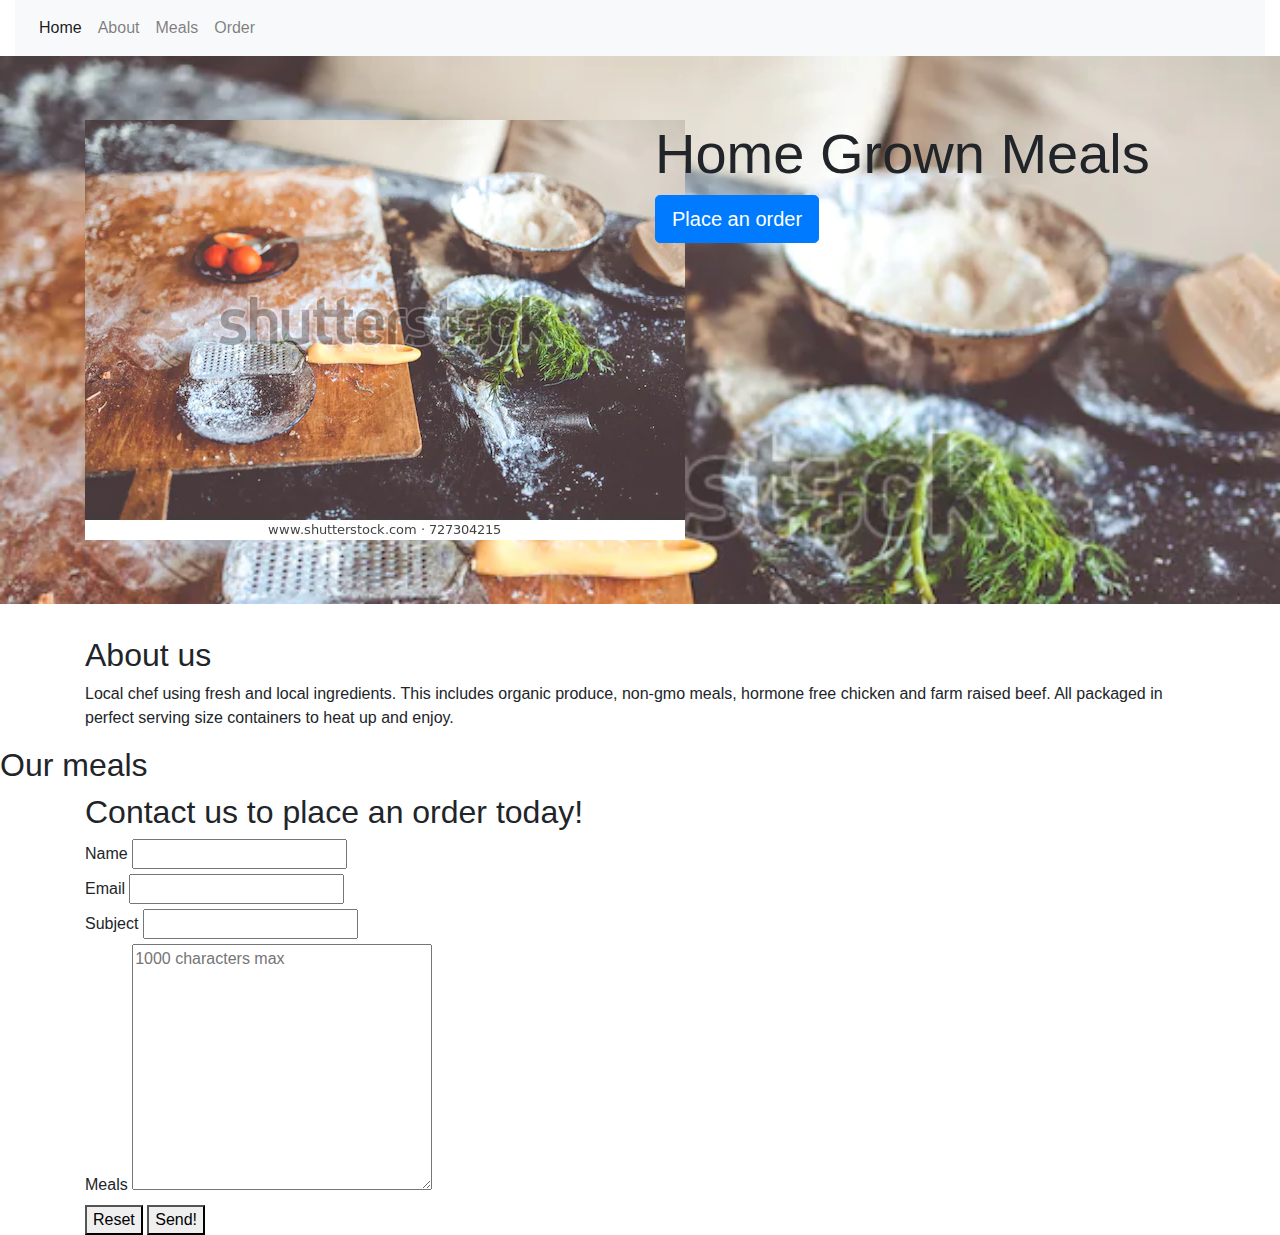
<file: milestone-3.html>
<!doctype html>
<html lang="en">
<head>
	<!-- Required meta tags -->
	<meta charset="utf-8">
	<meta name="viewport" content="width=device-width, initial-scale=1, shrink-to-fit=no">

	<link rel="stylesheet" href="style.css">

	<!-- Bootstrap CSS -->
	<link rel="stylesheet" href="https://stackpath.bootstrapcdn.com/bootstrap/4.3.1/css/bootstrap.min.css" integrity="sha384-ggOyR0iXCbMQv3Xipma34MD+dH/1fQ784/j6cY/iJTQUOhcWr7x9JvoRxT2MZw1T" crossorigin="anonymous">

	<!-- jQuery, popper.js and Bootstrap JS -->
	<script src="https://code.jquery.com/jquery-3.3.1.slim.min.js" integrity="sha384-q8i/X+965DzO0rT7abK41JStQIAqVgRVzpbzo5smXKp4YfRvH+8abtTE1Pi6jizo" crossorigin="anonymous"></script>
	<script src="https://cdnjs.cloudflare.com/ajax/libs/popper.js/1.14.7/umd/popper.min.js" integrity="sha384-UO2eT0CpHqdSJQ6hJty5KVphtPhzWj9WO1clHTMGa3JDZwrnQq4sF86dIHNDz0W1" crossorigin="anonymous"></script>
	<script src="https://stackpath.bootstrapcdn.com/bootstrap/4.3.1/js/bootstrap.min.js" integrity="sha384-JjSmVgyd0p3pXB1rRibZUAYoIIy6OrQ6VrjIEaFf/nJGzIxFDsf4x0xIM+B07jRM" crossorigin="anonymous"></script>

	<title>Home Grown Meals</title>

</head>
<body>

<!-- Header -->

<div class="container-fluid">
	<nav class="navbar navbar-expand-lg navbar-light bg-light">
		<button class="navbar-toggler" type="button" data-toggle="collapse" data-target="#navbarNav" aria-controls="navbarNav" aria-expanded="false" aria-label="Toggle navigation">
			<span class="navbar-toggler-icon"></span>
		</button>
		<div class="collapse navbar-collapse" id="navbarNav">
			<ul class="navbar-nav">
				<li class="nav-item active">
					<a class="nav-link" href="#">Home <span class="sr-only">(current)</span></a>
				</li>
				<li class="nav-item">
					<a class="nav-link" href="#">About</a>
				</li>
				<li class="nav-item">
					<a class="nav-link" href="#">Meals</a>
				</li>
				<li class="nav-item">
					<a class="nav-link" href="#">Order</a>
				</li>
			</ul>
		</div>
	</nav>
</div>

<!-- Home page -->

<div class="jumbotron jumbotron-fluid bg-dark" >
	<div class="container">
			<div class="row">
				<div class="col-sm-6 btn-holder">
					<img src="imageholder.webp" alt="holder" >
				</div>
				<div class="col-sm-6">
					<h1 class="display-4">Home Grown Meals</h1>
					<a class="btn btn-primary btn-lg" href="#" role="button">Place an order</a>
				</div>
			</div>
	</div>
</div>

<!-- Body about us -->

<div class="container">
	<h2>About us</h2>
	<p>Local chef using fresh and local ingredients. This includes organic produce, non-gmo meals, hormone free chicken and farm raised beef.
	All packaged in perfect serving size containers to heat up and enjoy.</p>
</div>

<!-- Our meals -->

<h2>Our meals</h2>

<!-- Contact form -->

<section>
	<div class="container">
		<div class="form-wrapper">
			<h2>Contact us to place an order today!</h2>
			<form>
				<div>
					<label for="name">Name</label>
					<input type="text" name="name" id="name" />
				</div>
				<div>
					<label for="emailEmail">Email</label>
					<input type="email" name="email" id="email" />
				</div>
				<div>
					<label for="subject">Subject</label>
					<input type="text" name="subject" id="subject" />
				</div>
				<div>
					<label for="message">Meals</label>
					<textarea name="message" id="message" cols="30" rows="10" maxlength="1000" placeholder="1000 characters max"></textarea>
				</div>
				<button type="reset">Reset</button>
				<button type="submit">Send!</button>
			</form>
		</div>
	</div>
</section>

<!-- footer -->

</body>
</html>
</file>
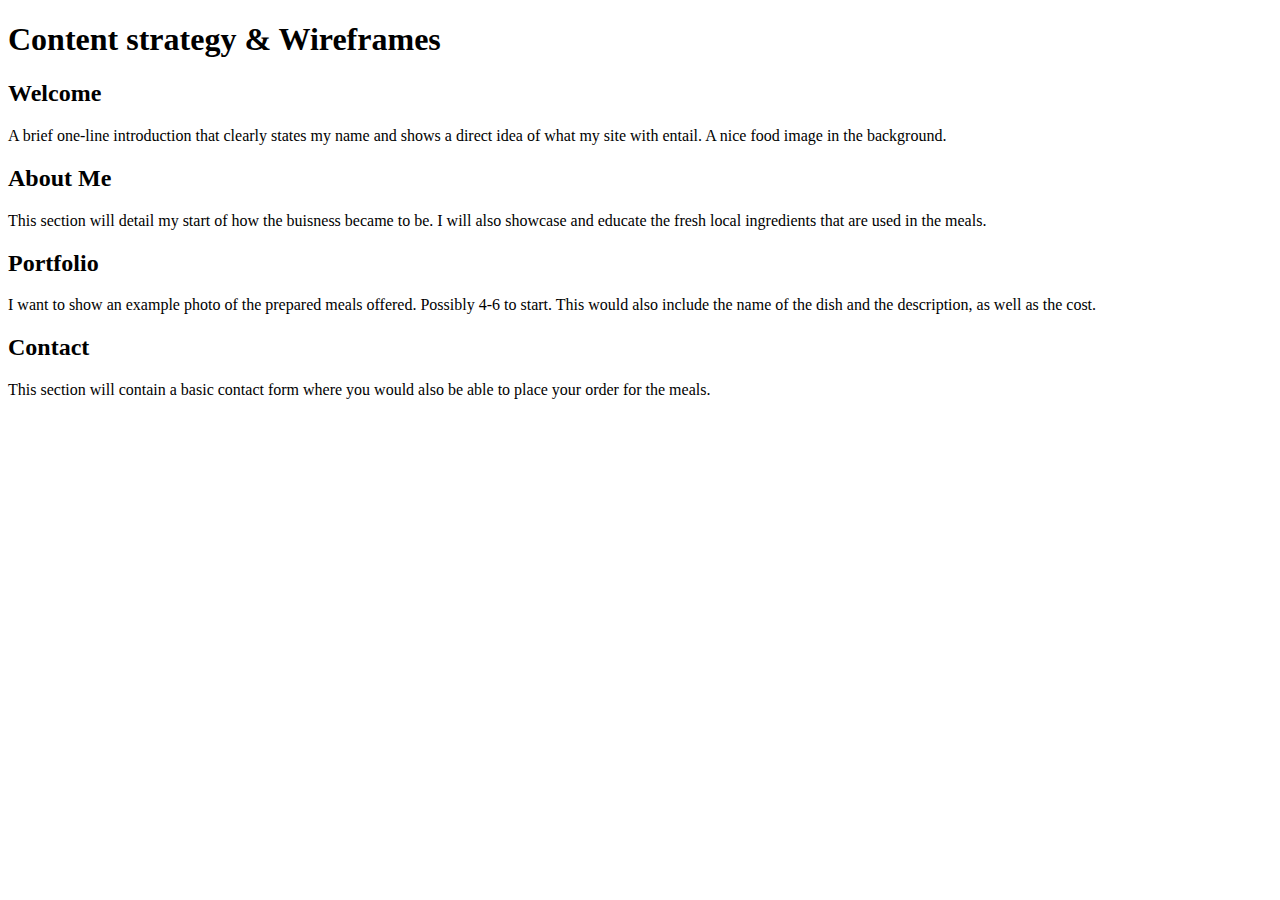
<file: public_html/documentation/strategy.html>
<!DOCTYPE html>
<html lang="en">
<head>
	<meta charset="UTF-8">
	<title>Content Strategy</title>
</head>
<body>

<h1>Content strategy & Wireframes</h1>

<h2>Welcome</h2>
<p>A brief one-line introduction that clearly states my name and shows a direct idea of what my site with entail. A nice food image in the background.</p>

<h2>About Me</h2>
<p>This section will detail my start of how the buisness became to be. I will also showcase and educate the fresh local ingredients that are used in the meals.</p>

<h2>Portfolio</h2>
<p>I want to show an example photo of the prepared meals offered. Possibly 4-6 to start. This would also include the name of the dish and the description, as well as the cost. </p>

<h2>Contact</h2>
<p>This section will contain a basic contact form where you would also be able to place your order for the meals. </p>

</body>
</html>
</file>
<file: style.css>
.jumbotron {
	background-image: url("../imageholder.webp");
	width: 100%;
	height: auto;
	background-size: cover;
}
</file>
